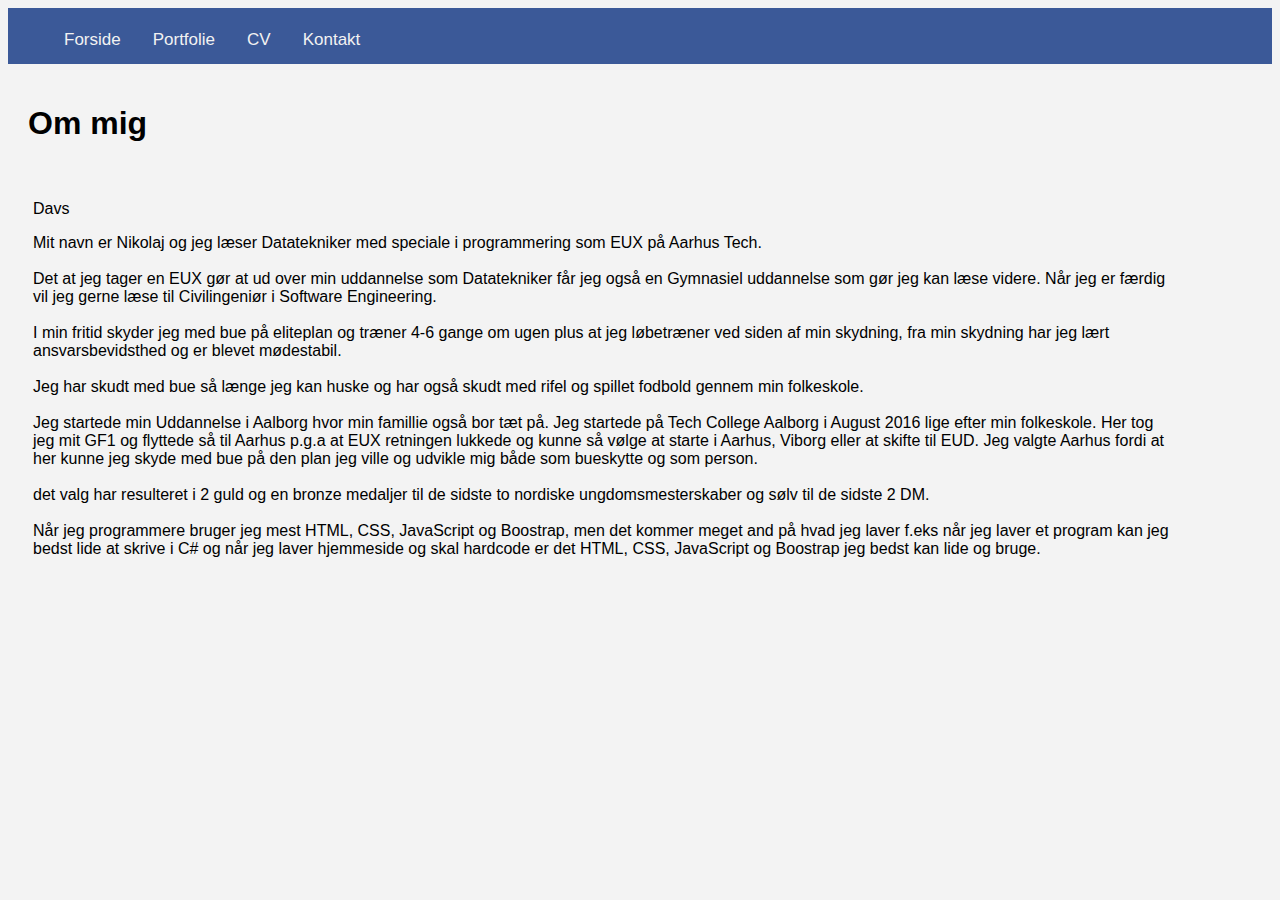
<file: index.html>
<!DOCTYPE html>
<html>
<head>
	<title>Hjemmeside</title>
	<link rel="stylesheet" type="text/css" href="style.css">

</head>
<body>
	<nav class="navbar">
		<span class="open-slide">
			<a href="#" onclick="openSlideMenu()">
				<svg widt="30" height="30">
					<path d="M0,5 30,5" stroke="#fff"
					stroke-width="5"/>
					<path d="M0,14 30,14" stroke="#fff"
					stroke-width="5"/>
					<path d="M0,23 30,23" stroke="#fff"
					stroke-width="5"/>
			</a>
		</span>
			<ul class="navbar-nav">
				<li><a href="index.html">Forside</a></li>
				<li><a href="Portfolie.html">Portfolie</a></li>
				<li><a href="CV.html">CV</a></li>
				<li><a href="Kontakt.html">Kontakt</a></li>
				<!--<li><a href="hamburgermenu.html">Hamburgermenu</a></li>-->
			</ul>
	</nav>

	<div id="side-menu" class="side-nav">
		<a href="#" class="btn-close" onclick="closeSlideMenu()">&times;</a>
		<a href="index.html">Forside</a>
		<a href="Portfolie.html">Portfolie</a>
		<a href="CV.html">CV</a>
		<a href="Kontakt.html">Kontakt</a>
		<!--<a href="hamburgermenu.html">Hamburgermenu</a>-->
	</div>

	<div id="main">
		<h1>Om mig</h1>
	</div>

	<div id="text-forside" style="padding-right: 100px; ">
		<p>Davs</p> 

		<p>Mit navn er Nikolaj og jeg læser Datatekniker med speciale i programmering som EUX på Aarhus Tech.<br><br> Det at jeg tager en EUX gør at ud over min uddannelse som Datatekniker får jeg også en Gymnasiel uddannelse som gør jeg kan læse videre. Når jeg er færdig vil jeg gerne læse til Civilingeniør i Software Engineering.<br><br> I min fritid skyder jeg med bue på eliteplan og træner 4-6 gange om ugen plus at jeg løbetræner ved siden af min skydning, fra min skydning har jeg lært ansvarsbevidsthed og er blevet mødestabil.<br><br> Jeg har skudt med bue så længe jeg kan huske og har også skudt med rifel og spillet fodbold gennem min folkeskole.<br><br> Jeg startede min Uddannelse i Aalborg hvor min famillie også bor tæt på. Jeg startede på Tech College Aalborg i August 2016 lige efter min folkeskole. Her tog jeg mit GF1 og flyttede så til Aarhus p.g.a at EUX retningen lukkede og kunne så vølge at starte i Aarhus, Viborg eller at skifte til EUD. Jeg valgte Aarhus fordi at her kunne jeg skyde med bue på den plan jeg ville og udvikle mig både som bueskytte og som person.<br><br> det valg har resulteret i 2 guld og en bronze medaljer til de sidste to nordiske ungdomsmesterskaber og sølv til de sidste 2 DM.<br><br> Når jeg programmere bruger jeg mest HTML, CSS, JavaScript og Boostrap, men det kommer meget and på hvad jeg laver f.eks når jeg laver et program kan jeg bedst lide at skrive i C# og når jeg laver hjemmeside og skal hardcode er det HTML, CSS, JavaScript og Boostrap jeg bedst kan lide og bruge.</p> 
	</div>




<script type="text/javascript">
	function openSlideMenu() {
		document.getElementById('side-menu').style.width = '250px';
		document.getElementById('main').style.marginLeft = '250px';
		document.getElementById('text-forside').style.marginLeft = '250px';
	}


	function closeSlideMenu() {
		document.getElementById('side-menu').style.width = '0';
		document.getElementById('main').style.marginLeft = '0';
		document.getElementById('text-forside').style.marginLeft = '0';
	}
</script>
</body>
</html>
</file>
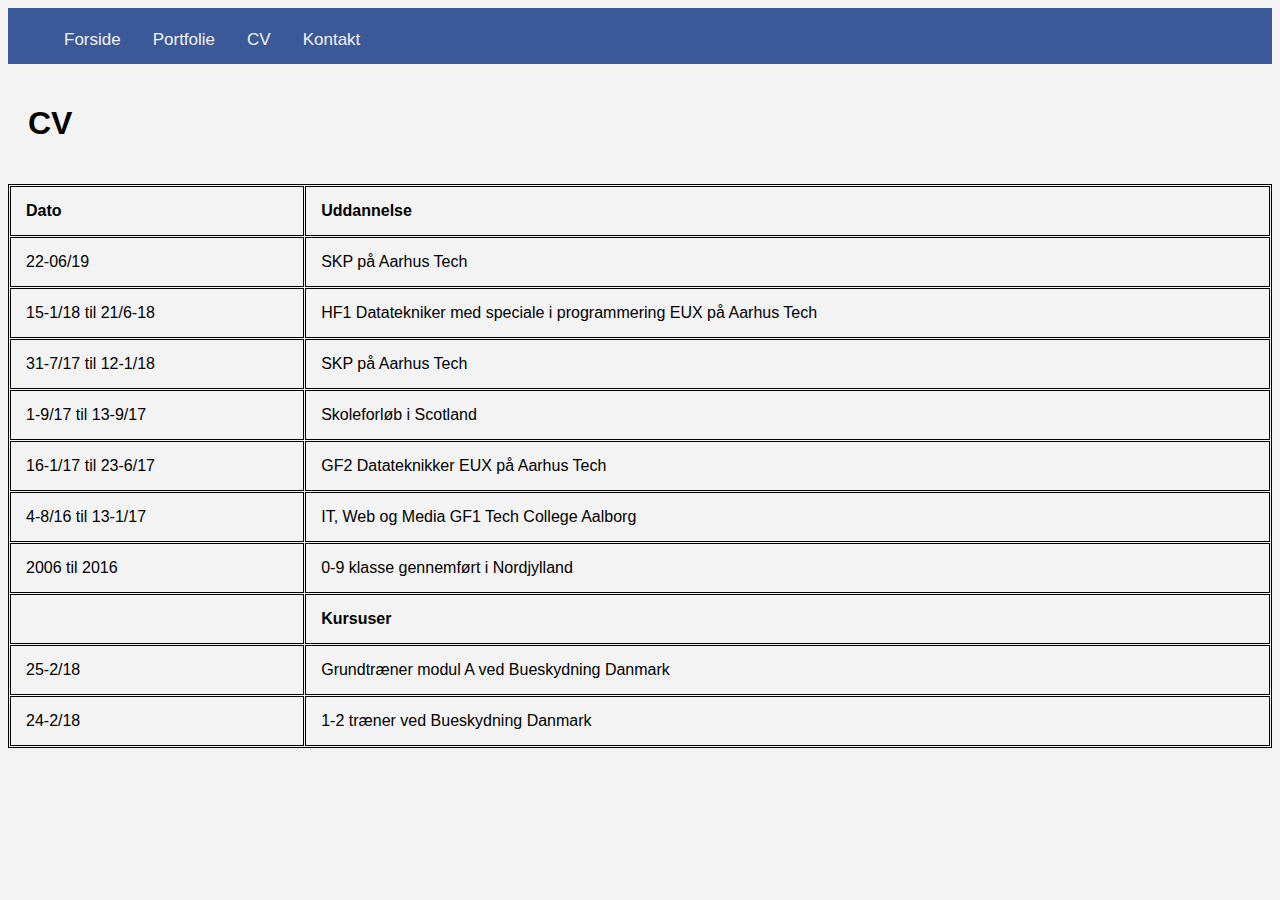
<file: CV.html>
<!DOCTYPE html>
<html>
<head>
	<title>Hjemmeside</title>
	<link rel="stylesheet" type="text/css" href="style.css">
</head>
<body>
	<nav class="navbar">
		<span class="open-slide">
			<a href="#" onclick="openSlideMenu()">
				<svg widt="30" height="30">
					<path d="M0,5 30,5" stroke="#fff"
					stroke-width="5"/>
					<path d="M0,14 30,14" stroke="#fff"
					stroke-width="5"/>
					<path d="M0,23 30,23" stroke="#fff"
					stroke-width="5"/>
			</a>
		</span>
			<ul class="navbar-nav">
				<li><a href="index.html">Forside</a></li>
				<li><a href="Portfolie.html">Portfolie</a></li>
				<li><a href="CV.html">CV</a></li>
				<li><a href="Kontakt.html">Kontakt</a></li>
				<!--<li><a href="hamburgermenu.html">Hamburgermenu</a></li>-->
			</ul>
	</nav>

	<div id="side-menu" class="side-nav">
		<a href="#" class="btn-close" onclick="closeSlideMenu()">&times;</a>
		<a href="index.html">Forside</a>
		<a href="Portfolie.html">Portfolie</a>
		<a href="CV.html">CV</a>
		<a href="Kontakt.html">Kontakt</a>
		<!--<a href="hamburgermenu.html">Hamburgermenu</a>-->
	</div>

	<div id="main-CV">
		<h1>CV</h1>
	</div>
	
	<div class="table-cv" style="overflow-x: auto;">
	<table id="table-cv">
		<tr>
			<th id="cv">Dato</th>
			<th id="cv">Uddannelse</th>
		</tr>
		<tr>
			<td id="cv">22-06/19</td>
			<td id="cv">SKP på Aarhus Tech</td>
		</tr>
		<tr>
			<td id="cv">15-1/18 til 21/6-18</td>
			<td id="cv">HF1 Datatekniker med speciale i programmering EUX på Aarhus Tech</td>
		</tr>
		<tr>
			<td id="cv">31-7/17 til 12-1/18</td>
			<td id="cv">SKP på Aarhus Tech</td>
		</tr>
		<tr>
			<td id="cv">1-9/17 til 13-9/17</td>
			<td id="cv">Skoleforløb i Scotland</td>
		</tr>
		<tr>
			<td id="cv">16-1/17 til 23-6/17</td>
			<td id="cv">GF2 Datateknikker EUX på Aarhus Tech</td>
		</tr>
		<tr>
			<td id="cv">4-8/16 til 13-1/17</td>
			<td id="cv">IT, Web og Media GF1 Tech College Aalborg</td>
		</tr>
		<tr>
			<td id="cv">2006 til 2016</td>
			<td id="cv">0-9 klasse gennemført i Nordjylland</td>
		</tr>
		<tr>
			<th></th>
			<th id="cv">Kursuser</th>
		</tr>
		<tr>
			<td id="cv">25-2/18</td>
			<td id="cv">Grundtræner modul A ved Bueskydning Danmark</td>
		</tr>
		<tr>
			<td id="cv">24-2/18</td>
			<td id="cv">1-2 træner ved Bueskydning Danmark</td>
		</tr>
	</table>
</div>

<script type="text/javascript">
	function openSlideMenu() {
		document.getElementById('side-menu').style.width = '250px';
		document.getElementById('main-CV').style.marginLeft = '250px';
		document.getElementById('table-cv').style.marginLeft = '250px';
	}


	function closeSlideMenu() {
		document.getElementById('side-menu').style.width = '0';
		document.getElementById('main-CV').style.marginLeft = '0';
		document.getElementById('table-cv').style.marginLeft = '0';
	}
</script>
</body>
</html>
</file>
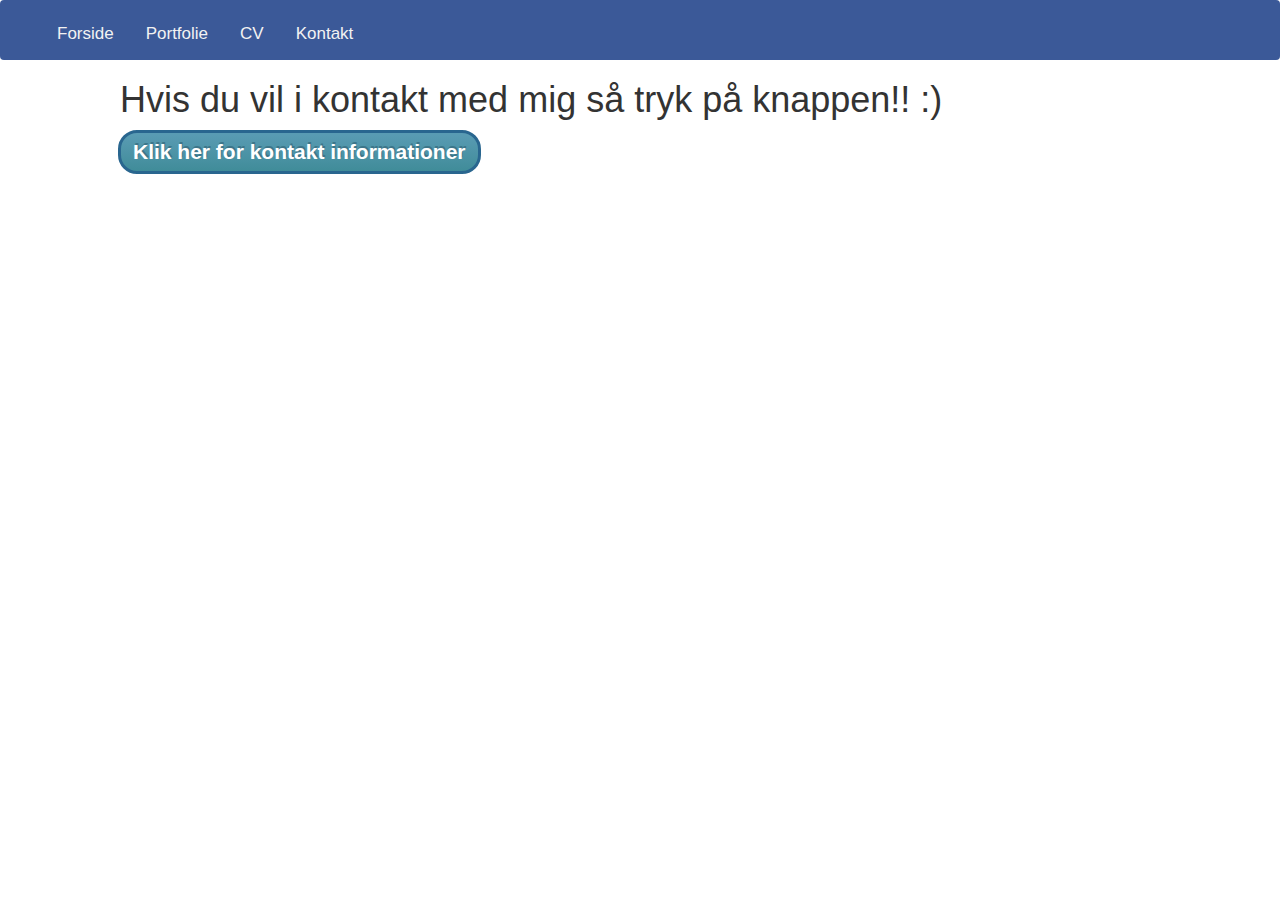
<file: Kontakt.html>
<!DOCTYPE html>
<html>
<head>
	<title>Hjemmeside</title>
	<link rel="stylesheet" type="text/css" href="style.css">
	<meta charset="utf-8">
  <meta name="viewport" content="width=device-width, initial-scale=1">
  <link rel="stylesheet" href="https://maxcdn.bootstrapcdn.com/bootstrap/3.3.7/css/bootstrap.min.css">
  <script src="https://ajax.googleapis.com/ajax/libs/jquery/3.3.1/jquery.min.js"></script>
  <script src="https://maxcdn.bootstrapcdn.com/bootstrap/3.3.7/js/bootstrap.min.js"></script>
</head>
<body>


	<!-- Laver side-slide menu når skærmen bliver lille nok -->
	<nav class="navbar">
		<span class="open-slide">
			<a href="#" onclick="openSlideMenu()">
				<!-- Logo til side menu --> 
				<svg widt="30" height="30">
					<path d="M0,5 30,5" stroke="#fff"
					stroke-width="5"/>
					<path d="M0,14 30,14" stroke="#fff"
					stroke-width="5"/>
					<path d="M0,23 30,23" stroke="#fff"
					stroke-width="5"/>
			</a>
		
		<!-- indhold i side-menu-->
		</span>
			<ul class="navbar-nav">
				<li><a href="index.html">Forside</a></li>
				<li><a href="Portfolie.html">Portfolie</a></li>
				<li><a href="CV.html">CV</a></li>
				<li><a href="Kontakt.html">Kontakt</a></li>
				<!--<li><a href="hamburgermenu.html">Hamburgermenu</a></li>-->
			</ul>
	</nav>

	<!-- navigations menu header-->
	<div id="side-menu" class="side-nav">
		<a href="#" class="btn-close" onclick="closeSlideMenu()">&times;</a>
		<a href="index.html">Forside</a>
		<a href="Portfolie.html">Portfolie</a>
		<a href="CV.html">CV</a>
		<a href="Kontakt.html">Kontakt</a>
	</div>

	<h1 style="padding-left: 120px;">Hvis du vil i kontakt med mig så tryk på knappen!! :) </h1>

<div class="modal-container">
 
  <!-- Trigger modal vinduet med en knap -->
  <button type="button" class="btn btn-danger btn-lg" data-toggle="modal" data-target="#myModal" id="openIt">Klik her for kontakt informationer</button>

  <!-- Modal vindue -->
  <div class="modal fade" id="myModal" role="dialog">
    <div class="modal-dialog">
    
      <!-- Modal indhold-->
      <div class="modal-content">
        
        <div class="modal-header" style="background-color: #3b5998;">
          <button type="button" class="close" data-dismiss="modal">&times;</button>
          <h4 class="modal-title">Kontakt informationer</h4>
        </div>
        
        <div class="modal-body">
             <table>
              <tr style="border: 1px solid black;">
                <th style="border: 1px solid black;" id="mobil">Mobil:</th>
                <td style="border: 1px solid black;" id="mobil">28302809</td>
              </tr>
              <tr style="border: 1px solid black;">
                <th style="border: 1px solid black;" id="mobil">Email:</th>
                <td style="border: 1px solid black;" id="mobil">niko.ringgaard@gmail.com</td>
              </tr>
              <tr style="border: 1px solid black;">
                <th style="border: 1px solid black;" id="mobil">Adresse:</th>
                <td style="border: 1px solid black;" id="mobil">Ellemarksvej 64 Aarhus C</td>
              </tr>
            </table>
        </div>
       
        <div class="modal-footer" style="background-color: #3b5998;">
          <button type="button" class="btn btn-default" data-dismiss="modal">Close</button>
        </div>
      </div>
      
    </div>
  </div> 
</div>

<script type="text/javascript">
	function openSlideMenu() {
		document.getElementById('side-menu').style.width = '250px';
		document.getElementById('main-Kontakt').style.marginLeft = '250px';
		document.getElementById('tabel-kontakt').style.marginLeft = '250px';
	}


	function closeSlideMenu() {
		document.getElementById('side-menu').style.width = '0';
		document.getElementById('main-Kontakt').style.marginLeft = '0';
		document.getElementById('tabel-kontakt').style.marginLeft = '0';
	}
</script>
</body>
</html>
</file>
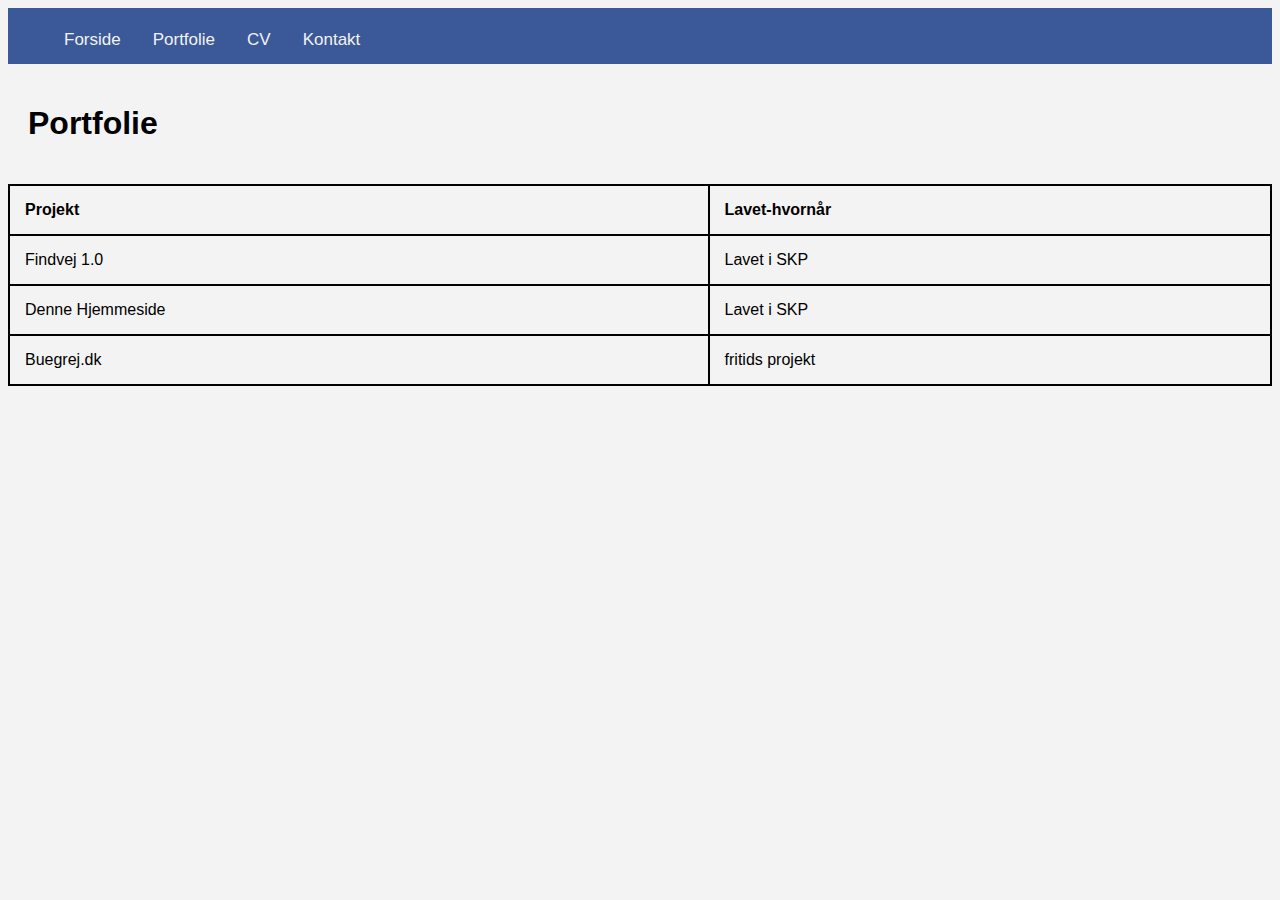
<file: Portfolie.html>
<!DOCTYPE html>
<html>
<head>
	<title>Hjemmeside</title>
	<link rel="stylesheet" type="text/css" href="style.css">
</head>
<body>
	<nav class="navbar">
		<span class="open-slide">
			<a href="#" onclick="openSlideMenu()">
				<svg widt="30" height="30">
					<path d="M0,5 30,5" stroke="#fff"
					stroke-width="5"/>
					<path d="M0,14 30,14" stroke="#fff"
					stroke-width="5"/>
					<path d="M0,23 30,23" stroke="#fff"
					stroke-width="5"/>
			</a>
		</span>
			<ul class="navbar-nav">
				<li><a href="index.html">Forside</a></li>
				<li><a href="Portfolie.html">Portfolie</a></li>
				<li><a href="CV.html">CV</a></li>
				<li><a href="Kontakt.html">Kontakt</a></li>
				<!--<li><a href="hamburgermenu.html">Hamburgermenu</a></li>-->
			</ul>
	</nav>

	<div id="side-menu" class="side-nav">
		<a href="#" class="btn-close" onclick="closeSlideMenu()">&times;</a>
		<a href="index.html">Forside</a>
		<a href="Portfolie.html">Portfolie</a>
		<a href="CV.html">CV</a>
		<a href="Kontakt.html">Kontakt</a>
		<!--<a href="hamburgermenu.html">Hamburgermenu</a>-->
	</div>

	<div id="main-Portfolie">
		<h1>Portfolie</h1>
	</div>

	<div style="overflow-x: auto;">
	<table id="portfolie">
		<tr>
			<th id="portfolie-overskrift">Projekt</th>
			<th id="portfolie-overskrift">Lavet-hvornår</th>
		</tr>
		<tr>
			<td id="projekt"> Findvej 1.0 </td>
			<td id="lavet-hvornår"> Lavet i SKP </td>
		</tr>
		<tr>
			<td id="projekt"> Denne Hjemmeside </td>
			<td id="lavet-hvornår"> Lavet i SKP </td>
		</tr>
		<tr>
			<td id="projekt"> Buegrej.dk </td>
			<td id="lavet-hvornår"> fritids projekt </td>
		</tr>
	</table>
</div>

<script type="text/javascript">
	function openSlideMenu() {
		document.getElementById('side-menu').style.width = '250px';
		document.getElementById('main-Portfolie').style.marginLeft = '250px';
	}


	function closeSlideMenu() {
		document.getElementById('side-menu').style.width = '0';
		document.getElementById('main-Portfolie').style.marginLeft = '0';
	}

</script>
</body>
</html>
</file>
<file: style.css>
body {
	font-family: "Arial", Serif;
	background-color: #f3f3f3;
	overflow-x: hidden;
	}

.navbar {
	background-color: #3b5998;
	overflow: hidden;
	height: 100%;
}

.button {
	text-align: center;
}

.modal-title {
	color: white;
}

#openIt {
	margin-left: 118px;
	-moz-box-shadow: 0px 0px 14px -7px #ffffff;
	-webkit-box-shadow: 0px 0px 14px -7px #ffffff;
	box-shadow: 0px 0px 14px -7px #ffffff;
	background:-webkit-gradient(linear, left top, left bottom, color-stop(0.05, #599bb3), color-stop(1, #408c99));
	background:-moz-linear-gradient(top, #599bb3 5%, #408c99 100%);
	background:-webkit-linear-gradient(top, #599bb3 5%, #408c99 100%);
	background:-o-linear-gradient(top, #599bb3 5%, #408c99 100%);
	background:-ms-linear-gradient(top, #599bb3 5%, #408c99 100%);
	background:linear-gradient(to bottom, #599bb3 5%, #408c99 100%);
	filter:progid:DXImageTransform.Microsoft.gradient(startColorstr='#599bb3', endColorstr='#408c99',GradientType=0);
	background-color:#599bb3;
	-moz-border-radius:19px;
	-webkit-border-radius:19px;
	border-radius:19px;
	border:3px solid #29668f;
	display:inline-block;
	cursor:pointer;
	color:#ffffff;
	font-family:Arial;
	font-size:21px;
	font-weight:bold;
	padding:5px 12px;
	text-decoration:none;
	text-shadow:1px -2px 0px #3d768a;
}

#openIt:hover {
	background:-webkit-gradient(linear, left top, left bottom, color-stop(0.05, #408c99), color-stop(1, #599bb3));
	background:-moz-linear-gradient(top, #408c99 5%, #599bb3 100%);
	background:-webkit-linear-gradient(top, #408c99 5%, #599bb3 100%);
	background:-o-linear-gradient(top, #408c99 5%, #599bb3 100%);
	background:-ms-linear-gradient(top, #408c99 5%, #599bb3 100%);
	background:linear-gradient(to bottom, #408c99 5%, #599bb3 100%);
	filter:progid:DXImageTransform.Microsoft.gradient(startColorstr='#408c99', endColorstr='#599bb3',GradientType=0);
	background-color:#408c99;
}

#openIt:active {
	position:relative;
	top:1px;
}


#myModal {
	padding-top: 150px;
}

.navbar a {
	float: left;
	display: block;
	color: #f2f2f2;
	text-align: center;
	padding: 14px 16px;
	text-decoration: none;
	font-size: 17px;
}

.navbar ul {
	margin: 8px 0 0 0;
	list-style: none;
}

.navbar a:hover {
	background-color: #ddd;
	color: #000;
}

/*
.navbar li a.active {
	background-color: #4CAF50;
	color: white;
} */

.side-nav{
	height: 100%;
	width: 0;
	position: fixed;
	z-index: 1;
	top: 0;
	left: 0;
	background-color: #111;
	opacity: 0.9;
	overflow-x: hidden;
	transition: 0.5s;
}

.side-nav a{
	padding: 10px 10px 10px 10px;
	text-decoration: none;
	font-size: 22px;
	color: #ccc;
	display: block;
	transition: 0.7s;
	margin-top: 0px;
}

.side-nav a:hover{
	color: #fff;
}

.side-nav -btn-close {
	position: absolute;
	top: 0px;
	right: 22px;
	font-size: 36px;
	margin-left: 50px; 
}

#main{
	transition:margin-left 0.5s;
	padding: 20px;
	overflow: hidden;
	width: 100%;
}

#main-Portfolie{
	transition:margin-left 0.5s;
	padding: 20px;
	overflow: hidden;
	width: 100%;
}

#main-CV{
	transition:margin-left 0.5s;
	padding: 20px;
	overflow: hidden;
	width: 100%;
}

#main-Kontakt{
	transition:margin-left 0.5s;
	padding: 20px;
	overflow: hidden;
	width: 100%;
}

table, th, td {
	border: 1px solid black;
	border-spacing: 0px;
	transition: margin-left 0.5s;
	text-align: left;
	padding: 0px;
}

#portfolie {
	width: 100%;
	height: 50px;
	transition: margin-left 0.5s;
}

#portfolie th,td {
	border-collapse: 20px solid black;
}

#lavet-hvornår {
	padding: 15px;
	text-align: left;
}

#projekt {
	padding: 15px;
	text-align: left;
}

#portfolie-overskrift {
	height: 10px;
	text-align: left;
	padding: 15px;
}

#table-cv {
	border: 7px solid black;
	border-spacing: 1px;
	transition: margin-left 0.5s;
	border-width: 1px;
	width: 100%;
}

#cv {
	text-align: left;
	padding: 15px;
}

#tekst-forside{
transition: margin-left 0.5s;
}

#tabel-kontakt {
	text-align: left;
	width: 100%;
}

#mobil {
	padding: 15px;
	text-align: left;
}

p {
	text-align: left;
	padding-left: 25px;
}

 @media(max-width: 568px){
 	.navbar-nav{display: none;}
 }

 @media(min-width: 568px){
 	.open-slide{display: none;}
 }

/*.icon {
	position: absolute;
	top: 50%
	left: 50%;
	transform: translate(-50%, -50%);
	width: 80px;
	height: 80px;
	cursor: pointer;
	background: #000;
	margin: 0;
	padding: 0;
	background: #ff5c40;


}*/
</file>
